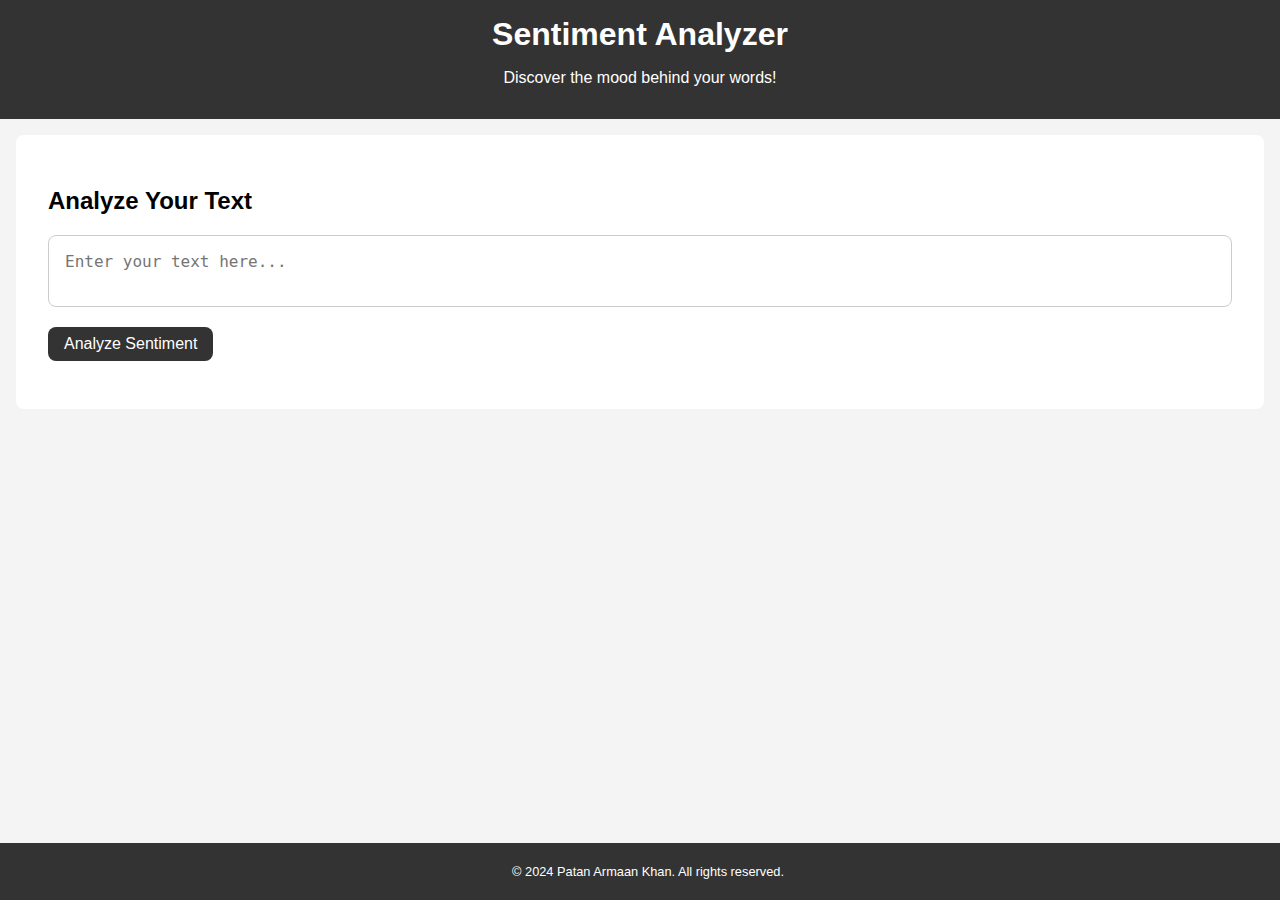
<file: index.html>
<!DOCTYPE html>
<html lang="en">
<head>
    <meta charset="UTF-8">
    <meta name="viewport" content="width=device-width, initial-scale=1.0">
    <title>Sentiment Analyzer</title>
    <link rel="stylesheet" href="styles.css">
    <style>
        
        /* ... (rest of the CSS remains the same) */
        textarea {
            width: 300px; /* Fixed width */
            max-height: 200px;
            overflow-y: auto;
            padding: 5px;
            border: 1px solid #ccc;
            border-radius: 5px;
            font-size: 16px;
            box-sizing: border-box;
            resize: none;
        }
    </style>
</head>
<body>
    <header>
        <h1>Sentiment Analyzer</h1>
        <p>Discover the mood behind your words!</p>
    </header>
    <main>
        <section id="demo">
            <h2>Analyze Your Text</h2>
            <textarea id="user-input" placeholder="Enter your text here..."></textarea>
            <button onclick="analyzeSentiment()">Analyze Sentiment</button>
            <div id="result"></div>
        </section>
    </main>
    <footer>
        <p>&copy; 2024 Patan Armaan Khan. All rights reserved.</p>
    </footer>
    <script>
        function analyzeSentiment() {
            const text = document.getElementById('user-input').value;
            const result = document.getElementById('result');
            if (text.trim() === '') {
                result.innerHTML = 'Please enter some text to analyze.';
                result.style.backgroundColor = '#f8d7da';
                result.style.color = '#721c24';
                return;
            }
            // Basic sentiment analysis algorithm
            const positiveWords = ['good', 'great', 'excellent', 'happy', 'wonderful'];
            const negativeWords = ['bad', 'terrible', 'awful', 'sad', 'horrible'];
            let sentiment = 0;
            const words = text.toLowerCase().split(' ');
            words.forEach(word => {
                if (positiveWords.includes(word)) {
                    sentiment++;
                } else if (negativeWords.includes(word)) {
                    sentiment--;
                }
            });
            let analysis, backgroundColor, color;
            if (sentiment > 0) {
                analysis = 'Positive';
                backgroundColor = '#d4edda';
                color = '#155724';
            } else if (sentiment < 0) {
                analysis = 'Negative';
                backgroundColor = '#f8d7da';
                color = '#721c24';
            } else {
                analysis = 'Neutral';
                backgroundColor = '#fff3cd';
                color = '#856404';
            }
            result.innerHTML = `Sentiment Analysis: ${analysis}`;
            result.style.backgroundColor = backgroundColor;
            result.style.color = color;
        }
    </script>
</body>
</html>
</file>
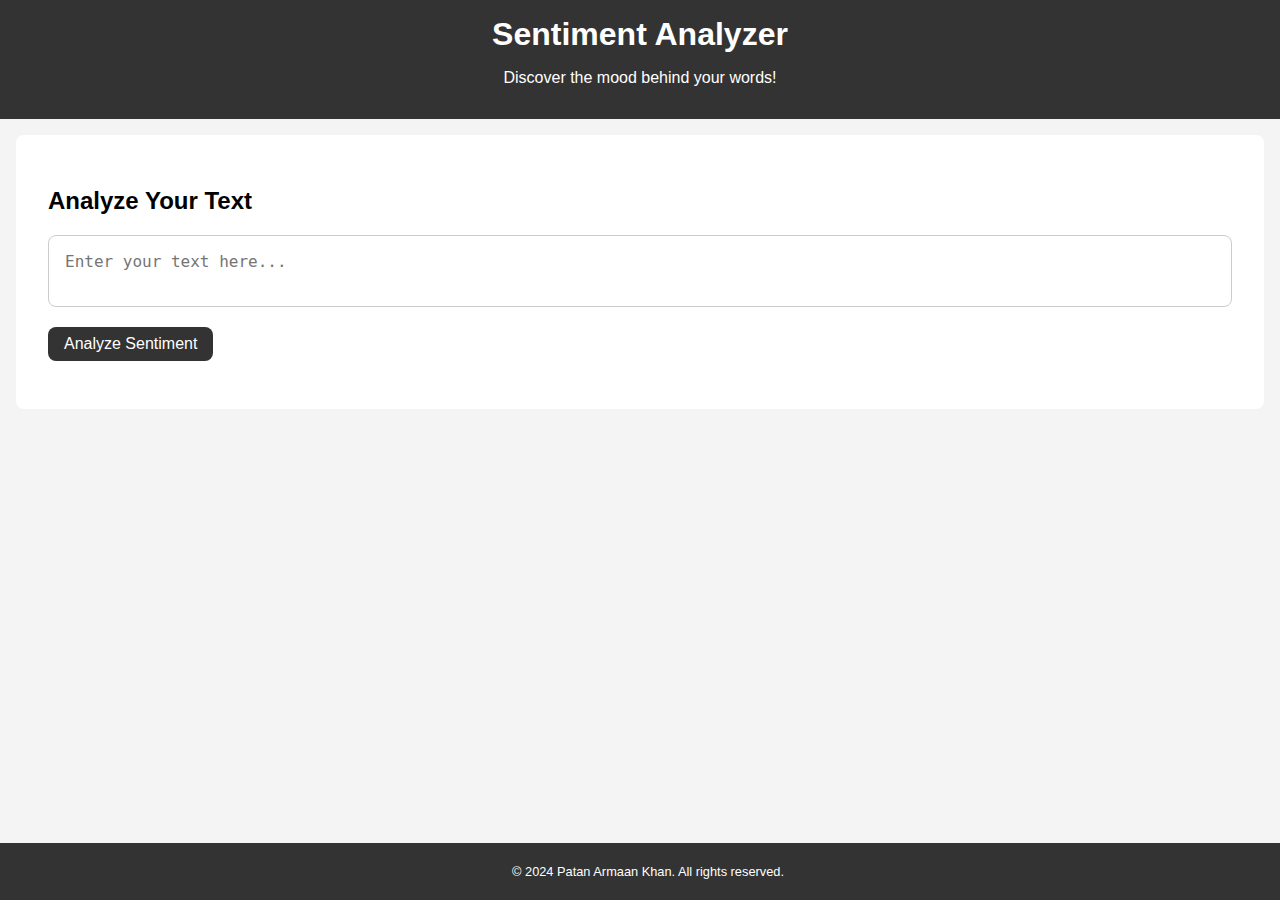
<file: main.html>
<!DOCTYPE html>
<html lang="en">
<head>
    <meta charset="UTF-8">
    <meta name="viewport" content="width=device-width, initial-scale=1.0">
    <title>Sentiment Analyzer</title>
    <link rel="stylesheet" href="styles.css">
    <style>
        
        /* ... (rest of the CSS remains the same) */
        textarea {
            width: 300px; /* Fixed width */
            max-height: 200px;
            overflow-y: auto;
            padding: 5px;
            border: 1px solid #ccc;
            border-radius: 5px;
            font-size: 16px;
            box-sizing: border-box;
            resize: none;
        }
    </style>
</head>
<body>
    <header>
        <h1>Sentiment Analyzer</h1>
        <p>Discover the mood behind your words!</p>
    </header>
    <main>
        <section id="demo">
            <h2>Analyze Your Text</h2>
            <textarea id="user-input" placeholder="Enter your text here..."></textarea>
            <button onclick="analyzeSentiment()">Analyze Sentiment</button>
            <div id="result"></div>
        </section>
    </main>
    <footer>
        <p>&copy; 2024 Patan Armaan Khan. All rights reserved.</p>
    </footer>
    <script>
        function analyzeSentiment() {
            const text = document.getElementById('user-input').value;
            const result = document.getElementById('result');
            if (text.trim() === '') {
                result.innerHTML = 'Please enter some text to analyze.';
                result.style.backgroundColor = '#f8d7da';
                result.style.color = '#721c24';
                return;
            }
            // Basic sentiment analysis algorithm
            const positiveWords = ['good', 'great', 'excellent', 'happy', 'wonderful'];
            const negativeWords = ['bad', 'terrible', 'awful', 'sad', 'horrible'];
            let sentiment = 0;
            const words = text.toLowerCase().split(' ');
            words.forEach(word => {
                if (positiveWords.includes(word)) {
                    sentiment++;
                } else if (negativeWords.includes(word)) {
                    sentiment--;
                }
            });
            let analysis, backgroundColor, color;
            if (sentiment > 0) {
                analysis = 'Positive';
                backgroundColor = '#d4edda';
                color = '#155724';
            } else if (sentiment < 0) {
                analysis = 'Negative';
                backgroundColor = '#f8d7da';
                color = '#721c24';
            } else {
                analysis = 'Neutral';
                backgroundColor = '#fff3cd';
                color = '#856404';
            }
            result.innerHTML = `Sentiment Analysis: ${analysis}`;
            result.style.backgroundColor = backgroundColor;
            result.style.color = color;
        }
    </script>
</body>
</html>
</file>
<file: styles.css>
body {
    font-family: Arial, sans-serif;
    margin: 0;
    padding: 0;
    box-sizing: border-box;
    background-color: #f4f4f4;
}

header {
    background-color: #333;
    color: white;
    padding: 1rem;
    text-align: center;
}

h1 {
    margin: 0;
}

section {
    padding: 2rem;
    margin: 1rem;
    background: white;
    border-radius: 8px;
}

#code pre {
    background: #282c34;
    color: white;
    padding: 1rem;
    border-radius: 8px;
    overflow-x: auto;
}

#demo textarea {
    width: 100%;
    padding: 1rem;
    font-size: 1rem;
    border-radius: 8px;
    border: 1px solid #ccc;
    margin-bottom: 1rem;
}

#demo button {
    padding: 0.5rem 1rem;
    font-size: 1rem;
    border: none;
    background-color: #333;
    color: white;
    cursor: pointer;
    border-radius: 8px;
}

#demo button:hover {
    background-color: #555;
}

#result {
    margin-top: 1rem;
    font-size: 1.2rem;
}
footer {
    position: fixed;
    bottom: 0;
    width: 100%;
    background-color: #333;
    color: white;
    text-align: center;
    padding: 0.5rem;
    font-size: 0.8rem;
  }
</file>
